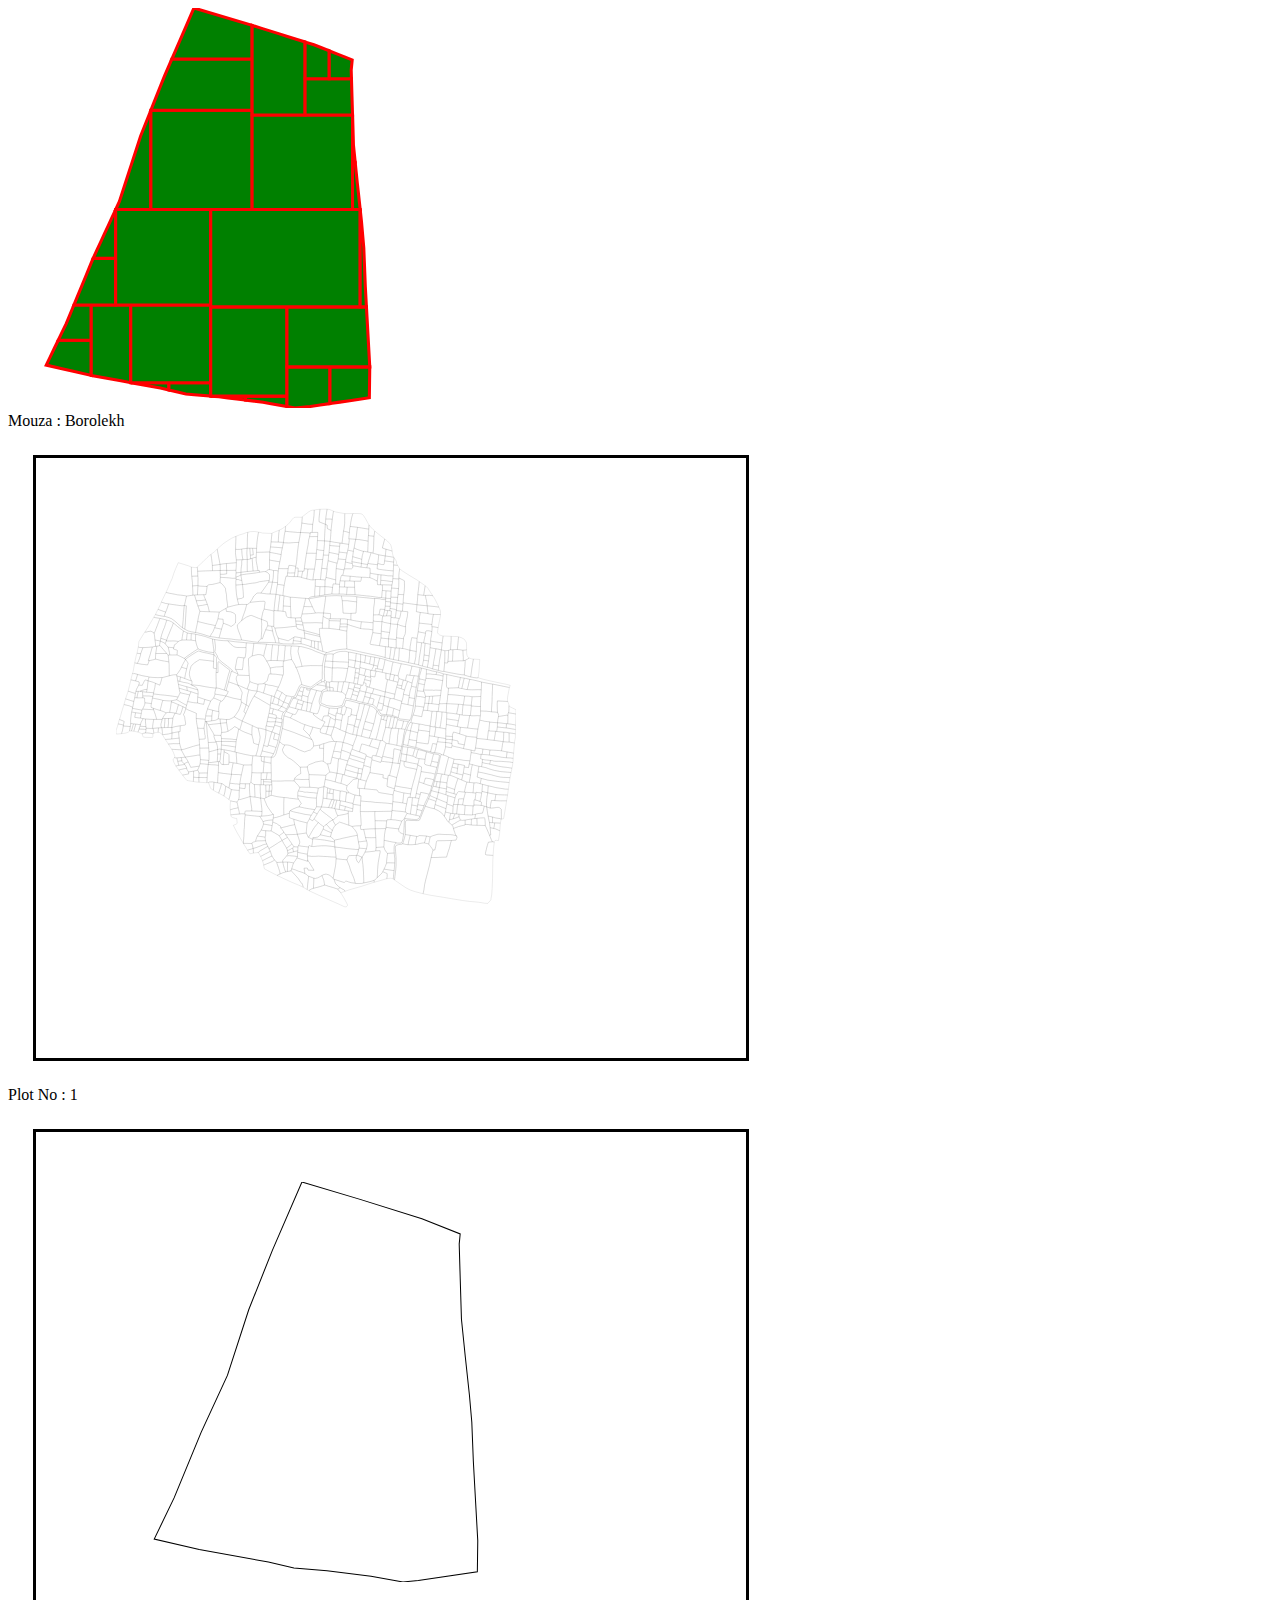
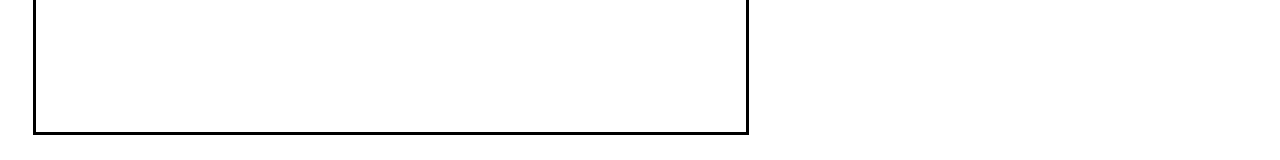
<file: index.html>
<!DOCTYPE html>
<html lang="en">
<head>
    <meta charset="UTF-8">
    <meta http-equiv="X-UA-Compatible" content="IE=edge">
    <meta name="viewport" content="width=device-width, initial-scale=1.0">
    <title>Dynamic Image Processing</title>
    <link rel="stylesheet" href="Style/style.css"/>
</head>

<body>

  
 <div>
  <svg  height="400" width="400" viewBox="3802.4421947458504 2486.77111300488 317.0106763795902 391.94293776912764"><path d="M 3820.079240270905 2840.7294613127415 L 3802.4421947458504 2836.671482231902 3806.3577308881418 2828.54606683375 3810.273267030433 2820.4206514355988 3814.188803172725 2812.295236037447 3846.5348085584865 2812.295236037447 3846.5348085584865 2846.8164299340015 3828.897763033432 2842.758450853162 Z" fill="green"stroke="red"stroke-width="3" /><path d="M 3818.104339315016 2804.1698206392957 L 3822.0198754573075 2796.044405241144 3825.7862836484614 2786.909461947437 3829.5526918396154 2777.77451865373 3846.5348085584865 2777.77451865373 3846.5348085584865 2812.295236037447 3814.188803172725 2812.295236037447 Z" fill="green"stroke="red"stroke-width="3" /><path d="M 3865.9010995637004 2850.35724343192 L 3856.2179540610937 2848.586836682961 3846.5348085584865 2846.8164299340015 3846.5348085584865 2777.77451865373 3885.2673905689144 2777.77451865373 3885.2673905689144 2853.8980569298387 3875.5842450663076 2852.1276501808793 Z" fill="green"stroke="red"stroke-width="3" /><path d="M 3914.3168270767355 2859.2092771767166 L 3904.6336815741283 2857.438870427757 3894.9505360715216 2855.668463678798 3885.2673905689144 2853.8980569298387 3922.6450925856293 2853.8980569298387 3922.6450925856293 2861.163709135594 Z" fill="green"stroke="red"stroke-width="3" /><path d="M 3963.6141429012478 2853.8980569298387 L 3963.6141429012478 2867.0599545759883 3947.405796702694 2865.7350335608958 3939.3016236034164 2865.0725730533495 3930.9733580945226 2863.118141094472 3922.6450925856293 2861.163709135594 3922.6450925856293 2853.8980569298387 Z" fill="green"stroke="red"stroke-width="3" /><path d="M 3885.2673905689144 2777.77451865373 L 3963.6141429012478 2777.77451865373 3963.6141429012478 2853.8980569298387 3885.2673905689144 2853.8980569298387 Z" fill="green"stroke="red"stroke-width="3" /><path d="M 3840.8519164130776 2750.3696887726096 L 3844.6183246042315 2741.2347454789024 3848.3847327953854 2732.0998021851956 3870.4701410507773 2732.0998021851956 3870.4701410507773 2777.77451865373 3829.5526918396154 2777.77451865373 3833.3191000307693 2768.639575360023 3837.0855082219236 2759.5046320663164 Z" fill="green"stroke="red"stroke-width="3" /><path d="M 3852.0656341712843 2724.1217106600116 L 3855.7465355471827 2716.143619134827 3859.4274369230816 2708.165527609643 3863.10833829898 2700.187436084459 3866.789239674879 2692.209344559275 3870.4701410507773 2684.2312530340905 3870.4701410507773 2732.0998021851956 3848.3847327953854 2732.0998021851956 Z" fill="green"stroke="red"stroke-width="3" /><path d="M 3963.6141429012478 2684.2312530340905 L 3963.6141429012478 2777.77451865373 3870.4701410507773 2777.77451865373 3870.4701410507773 2684.2312530340905 Z" fill="green"stroke="red"stroke-width="3" /><path d="M 3988.980533446254 2869.840764199938 L 3980.3494247233893 2868.781589641736 3971.718316000525 2867.7224150835345 3963.6141429012478 2867.0599545759883 3997.611642169118 2867.0599545759883 3997.611642169118 2870.8999387581393 Z" fill="green"stroke="red"stroke-width="3" /><path d="M 4038.3215597270028 2867.0599545759883 L 4038.3215597270028 2877.2901100491417 4022.689759652232 2874.4422285994087 4014.873859614847 2873.0182878745427 4006.2427508919827 2871.9591133163412 3997.611642169118 2870.8999387581393 3997.611642169118 2867.0599545759883 Z" fill="green"stroke="red"stroke-width="3" /><path d="M 3963.6141429012478 2779.641555012274 L 4038.3215597270028 2779.641555012274 4038.3215597270028 2867.0599545759883 3963.6141429012478 2867.0599545759883 Z" fill="green"stroke="red"stroke-width="3" /><path d="M 4070.827266948243 2875.783716692078 L 4061.185116926791 2877.200944262292 4046.137459764388 2878.714050774008 4038.3215597270028 2877.2901100491417 4038.3215597270028 2838.3997790344547 4080.4694169696945 2838.3997790344547 4080.4694169696945 2874.3664891218646 Z" fill="green"stroke="red"stroke-width="3" /><path d="M 4109.39586703405 2870.114806411223 L 4099.753717012598 2871.5320339814366 4090.1115669911464 2872.9492615516506 4080.4694169696945 2874.3664891218646 4080.4694169696945 2838.3997790344547 4119.452871125441 2838.3997790344547 4119.038017055502 2868.697578841009 Z" fill="green"stroke="red"stroke-width="3" /><path d="M 4116.734947882033 2789.4345923493042 L 4117.822117179397 2809.0206670233642 4118.365701828077 2818.8137043603947 4119.452871125441 2838.3997790344547 4038.3215597270028 2838.3997790344547 4038.3215597270028 2779.641555012274 4116.191363233353 2779.641555012274 Z" fill="green"stroke="red"stroke-width="3" /><path d="M 4110.061339032103 2684.2312530340905 L 4110.061339032103 2779.641555012274 3963.6141429012478 2779.641555012274 3963.6141429012478 2684.2312530340905 Z" fill="green"stroke="red"stroke-width="3" /><path d="M 4110.293539614528 2686.380104331416 L 4111.296041378897 2695.657545388818 4113.600949346266 2721.8974363537454 4113.976760493697 2731.4369473498627 4114.7283827885585 2750.5159693420965 4115.104193935989 2760.055480338214 4116.191363233353 2779.641555012274 4110.061339032103 2779.641555012274 4110.061339032103 2684.2312530340905 Z" fill="green"stroke="red"stroke-width="3" /><path d="M 3895.026300793077 2611.971703364159 L 3898.349586328288 2603.620943033447 3901.672871863499 2595.270182702735 3904.99615739871 2586.919422372023 3904.99615739871 2684.2312530340905 3870.4701410507773 2684.2312530340905 3874.151042426676 2676.2531615089065 3883.097581726562 2648.7039651611576 3886.079761493191 2639.520899711908 Z" fill="green"stroke="red"stroke-width="3" /><path d="M 4004.1756544675745 2586.919422372023 L 4004.1756544675745 2684.2312530340905 3904.99615739871 2684.2312530340905 3904.99615739871 2586.919422372023 Z" fill="green"stroke="red"stroke-width="3" /><path d="M 3911.6427284691313 2570.217901710599 L 3914.9660140043425 2561.867141379887 3918.289299539553 2553.516381049175 3925.5094324343527 2536.830064038101 4004.1756544675745 2536.830064038101 4004.1756544675745 2586.919422372023 3904.99615739871 2586.919422372023 3908.3194429339205 2578.568662041311 Z" fill="green"stroke="red"stroke-width="3" /><path d="M 3929.119498881752 2528.4869055325644 L 3936.3396317765514 2511.8005885214907 3939.9496982239507 2503.457430015954 3947.16983111875 2486.77111300488 4004.1756544675745 2503.786044109782 4004.1756544675745 2536.830064038101 3925.5094324343527 2536.830064038101 Z" fill="green"stroke="red"stroke-width="3" /><path d="M 4004.1756544675745 2684.2312530340905 L 4004.1756544675745 2591.604160880528 4102.569103909736 2591.604160880528 4102.569103909736 2684.2312530340905 Z" fill="green"stroke="red"stroke-width="3" /><path d="M 4106.034159702453 2646.297371179122 L 4107.2860343214215 2658.547781159209 4108.288536085791 2667.825222216611 4109.291037850159 2677.1026632740136 4110.061339032103 2684.2312530340905 4102.569103909736 2684.2312530340905 4102.569103909736 2637.9416303921103 4105.18028298886 2637.9416303921103 Z" fill="green"stroke="red"stroke-width="3" /><path d="M 4103.4725295616745 2621.2301488180874 L 4104.326406275267 2629.585889605099 4105.18028298886 2637.9416303921103 4102.569103909736 2637.9416303921103 4102.569103909736 2591.604160880528 4102.870245793716 2601.4794901930477 4103.171387677695 2611.3548195055673 Z" fill="green"stroke="red"stroke-width="3" /><path d="M 4030.13006373423 2511.9163439312074 L 4038.7815334897823 2514.626443871683 4047.433003245334 2517.336543812158 4056.084473000886 2520.0466437526334 4056.084473000886 2591.604160880528 4004.1756544675745 2591.604160880528 4004.1756544675745 2503.786044109782 4012.8271242231262 2506.496144050257 4021.4785939786784 2509.206243990732 Z" fill="green"stroke="red"stroke-width="3" /><path d="M 4102.017002072 2573.202823248176 L 4102.267962025757 2581.728831568008 4102.569103909736 2591.604160880528 4056.084473000886 2591.604160880528 4056.084473000886 2556.1508066085116 4101.515082164484 2556.1508066085116 Z" fill="green"stroke="red"stroke-width="3" /><path d="M 4079.7335540240238 2528.721498009157 L 4079.7335540240238 2556.1508066085116 4056.084473000886 2556.1508066085116 4056.084473000886 2520.0466437526334 4064.735942756438 2522.7567436931085 4072.234748390231 2525.7391208511326 Z" fill="green"stroke="red"stroke-width="3" /><path d="M 4087.2323596578162 2531.703875167181 L 4094.731165291609 2534.6862523252057 4102.229970925402 2537.66862948323 4101.264122210727 2547.62479828868 4101.515082164484 2556.1508066085116 4079.7335540240238 2556.1508066085116 4079.7335540240238 2528.721498009157 Z" fill="green"stroke="red"stroke-width="3" /></svg>
 </div>
<div>    
  <div>
        <label>Mouza : Borolekh</label>
        <div id ="map">
      
        </div>
  </div>
  <div>
      <label>Plot No : 1 </label>
        <div id ="plot">
        
        </div>
  </div>
    
  <script>
    document.querySelector('#plot').addEventListener('click', function (e) {
      console.log('X coords: ' + e.clientX + ', Y coords: ' + e.clientY);
    });
    
    
      </script>
     
  
    <script src="./Script/MapDrawingBoard/mapDrawingBoard.js"></script>
    <script src="./Script/drawingBoard.js"></script>
    <script src="./Script/SVG/svgTag.js"></script>
    <script src = "./Script/SVG/plot_1.js"></script>
    <script src="./Script/main.js"></script>
</body>
</html>
</file>
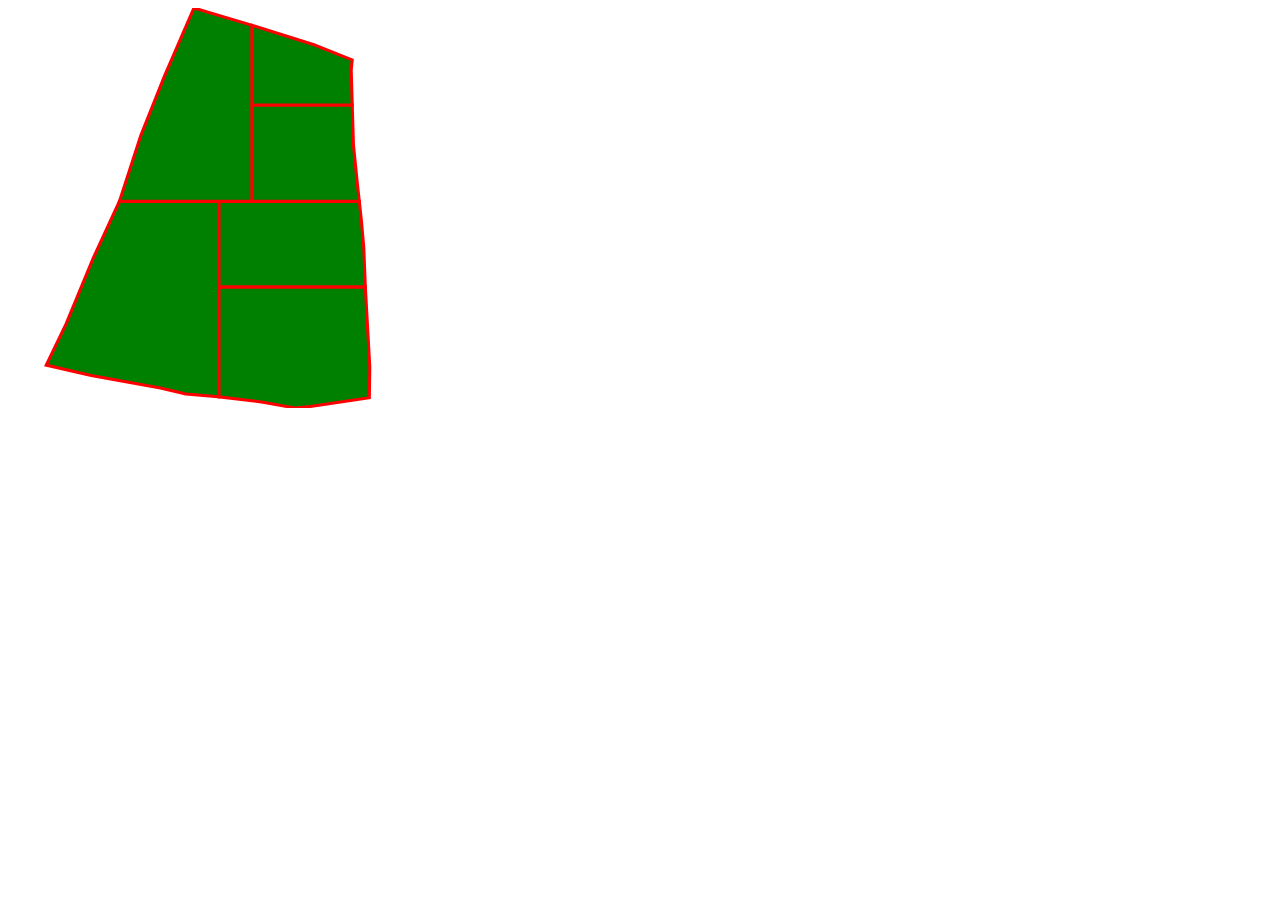
<file: svg.html>
<!DOCTYPE html>
<html lang="en">
<head>
    <meta charset="UTF-8">
    <meta http-equiv="X-UA-Compatible" content="IE=edge">
    <meta name="viewport" content="width=device-width, initial-scale=1.0">
    <title>Document</title>
</head>
<body>

    <svg  height="400" width="400" viewBox="3802.4421947458504 2486.77111300488 317.0106763795902 391.94293776912764"><path d="M 3939.3016236034164 2865.0725730533495 L 3914.3168270767355 2859.2092771767166 3846.5348085584865 2846.8164299340015 3802.4421947458504 2836.671482231902 3822.0198754573075 2796.044405241144 3848.3847327953854 2732.0998021851956 3874.151042426676 2676.2531615089065 3971.718316000525 2676.2531615089065 3971.718316000525 2867.7224150835345 Z" fill="green"stroke="red"stroke-width="3" /><path d="M 3971.718316000525 2760.055480338214 L 4115.104193935989 2760.055480338214 4119.452871125441 2838.3997790344547 4119.038017055502 2868.697578841009 4061.185116926791 2877.200944262292 4046.137459764388 2878.714050774008 4014.873859614847 2873.0182878745427 3971.718316000525 2867.7224150835345 Z" fill="green"stroke="red"stroke-width="3" /><path d="M 3971.718316000525 2676.2531615089065 L 4109.1992423848915 2676.2531615089065 4111.296041378897 2695.657545388818 4113.600949346266 2721.8974363537454 4115.104193935989 2760.055480338214 3971.718316000525 2760.055480338214 Z" fill="green"stroke="red"stroke-width="3" /><path d="M 3918.289299539553 2553.516381049175 L 3947.16983111875 2486.77111300488 4004.1756544675745 2503.786044109782 4004.1756544675745 2676.2531615089065 3874.151042426676 2676.2531615089065 3895.026300793077 2611.971703364159 Z" fill="green"stroke="red"stroke-width="3" /><path d="M 4103.4725295616745 2621.2301488180874 L 4106.034159702453 2646.297371179122 4107.2860343214215 2658.547781159209 4109.1992423848915 2676.2531615089065 4004.1756544675745 2676.2531615089065 4004.1756544675745 2581.728831568008 4102.267962025757 2581.728831568008 Z" fill="green"stroke="red"stroke-width="3" /><path d="M 4102.229970925402 2537.66862948323 L 4101.264122210727 2547.62479828868 4102.267962025757 2581.728831568008 4004.1756544675745 2581.728831568008 4004.1756544675745 2503.786044109782 4064.735942756438 2522.7567436931085 Z" fill="green"stroke="red"stroke-width="3" /></svg>
</body>
</html>
</file>
<file: Style/style.css>
#map,#plot,#plotInMap
{
    width: 600px;
    height: 500px;
    border-style: solid;
    margin: 25px 25px 25px 25px;
    padding-top: 50px;
    padding-right: 30px;
    padding-bottom: 50px;
    padding-left: 80px;
  }
</file>
